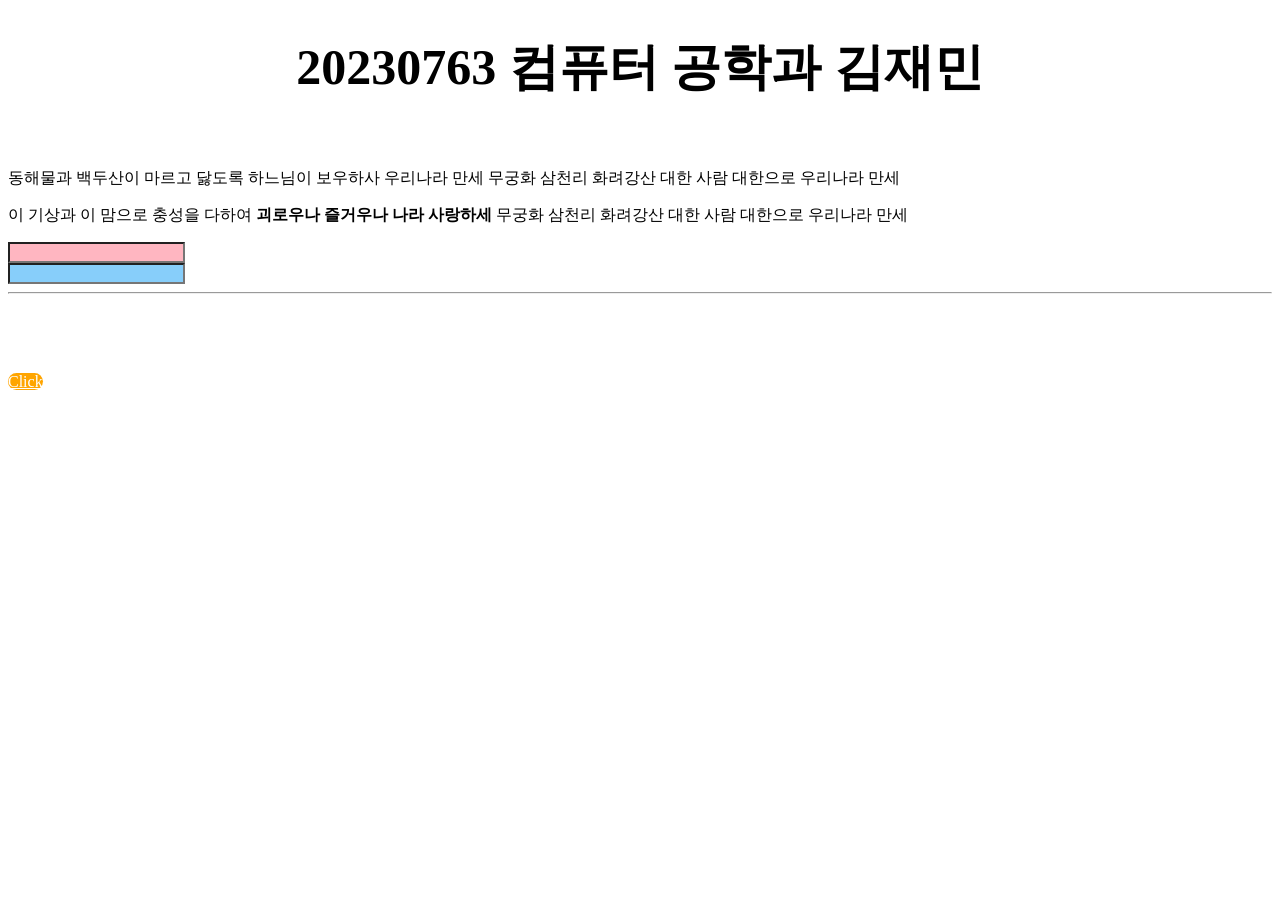
<file: 6장과제/index.html>
<!DOCTYPE html>
<html lang="en">
<head>
    <meta charset="UTF-8">
    <meta name="viewport" content="width=device-width, initial-scale=1.0">
    <title>Document</title>
    <style>
        h1{
            font-size: 50px;
            text-align: center;
        }
        span{
            font-weight: 1000;
        }
        #tx{
            background-color: lightpink;
        }
        #pswd{
            background-color: lightskyblue;
        }
        a{
            height: 50px;
            width: 120px;
            background-color: orange;
            color: white;
            text-align: center;
            line-height: 10;
            border-radius: 10px 10px 10px 10px;
        }

    </style>
</head>
<body>
    <h1>20230763 컴퓨터 공학과 김재민</h1><br>
    
    <p>동해물과 백두산이 마르고 닳도록 하느님이 보우하사 우리나라 만세 무궁화 삼천리 화려강산 대한 사람 대한으로 우리나라 만세</p>
    <p>이 기상과 이 맘으로 충성을 다하여 <span>괴로우나 즐거우나 나라 사랑하세</span> 무궁화 삼천리 화려강산 대한 사람 대한으로 우리나라 만세</p>
    <input type="text" id="tx"><br>
    <input type="password" id="pswd"><br>

    <hr>

    <div><a href="#Click">Click</a></div>

</body>
</html>
</file>
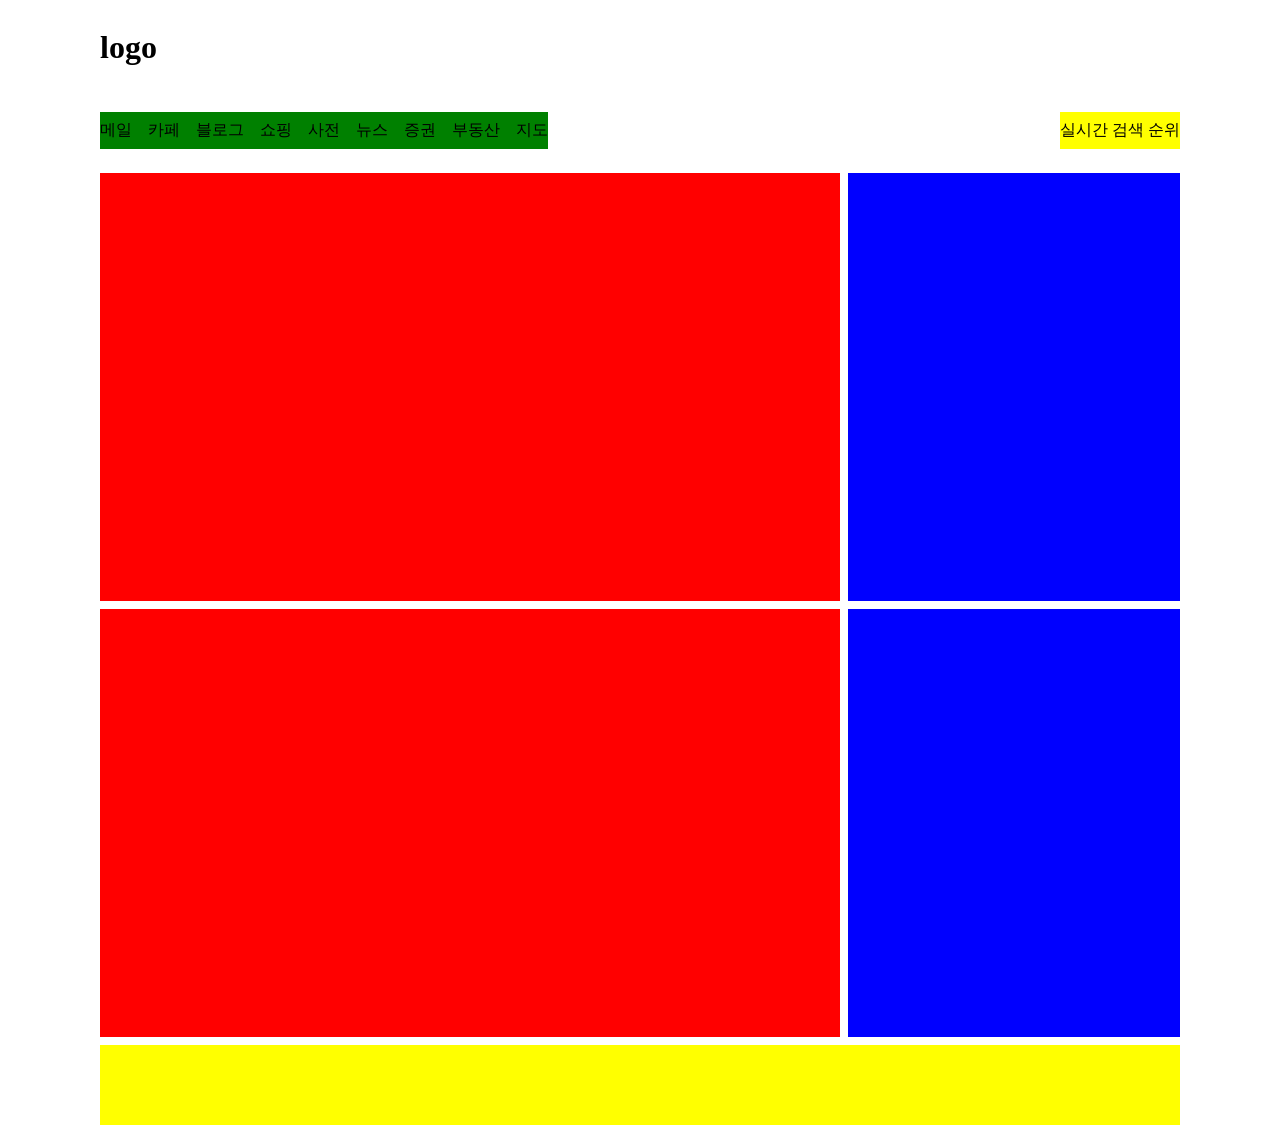
<file: 7장과제/index.html>
<!DOCTYPE html>
<html lang="en">
<head>
    <meta charset="UTF-8">
    <meta name="viewport" content="width=, initial-scale=1.0">
    <title>Document</title>
    <style>
        div.container {
            width: 1080px;
            margin: 0 auto;
            overflow: hidden;
            margin-bottom: 8px;
        }
        div.left{
            float: left;
            width: 740px;
            height: 428px;
            background-color: red;
        }
        div.right{
            float: right;
            width: 332px;
            height: 428px;
            background-color: blue;
        }
        ul.gnb{
            float: left;
            padding-top: 8px;
            padding-bottom: 8px;
            padding-left: 0px;
            padding-right: 0px;
            background-color: green;
        }
        ul.gnb > li{
            list-style-type: none;
            float: left;
            padding-left: 16px;
        }
        ul.gnb > li:first-child{
            padding-left: 0px;
        }
        ul.rank{
            float: right;
            padding-top: 8px;
            padding-bottom: 8px;
            padding-left: 0;
            background-color: yellow;
        }
        ul.rank > li{
            list-style-type: none;
        }
        div.footer{
            height: 80px;
            background-color: yellow;
        }
    </style>
</head>

<!-- head body 분리 -->

<body>
    <div class="container">
        <h1>logo</h1>
    </div>
    <div class="container">
        <ul class="gnb">
            <li>메일</li>
            <li>카페</li>
            <li>블로그</li>
            <li>쇼핑</li>
            <li>사전</li>
            <li>뉴스</li>
            <li>증권</li>
            <li>부동산</li>
            <li>지도</li>
        </ul>
        <ul class="rank">
            <li>실시간 검색 순위</li>
        </ul>
    </div>    
    <div class="container">
        <div class="left"></div>
        <div class="right"></div>
    </div>
    <div class="container">
        <div class="left"></div>
        <div class="right"></div>
    </div>
    <div class="container">
        <div class="footer"></div>
    </div>
</body>
</html>
</file>
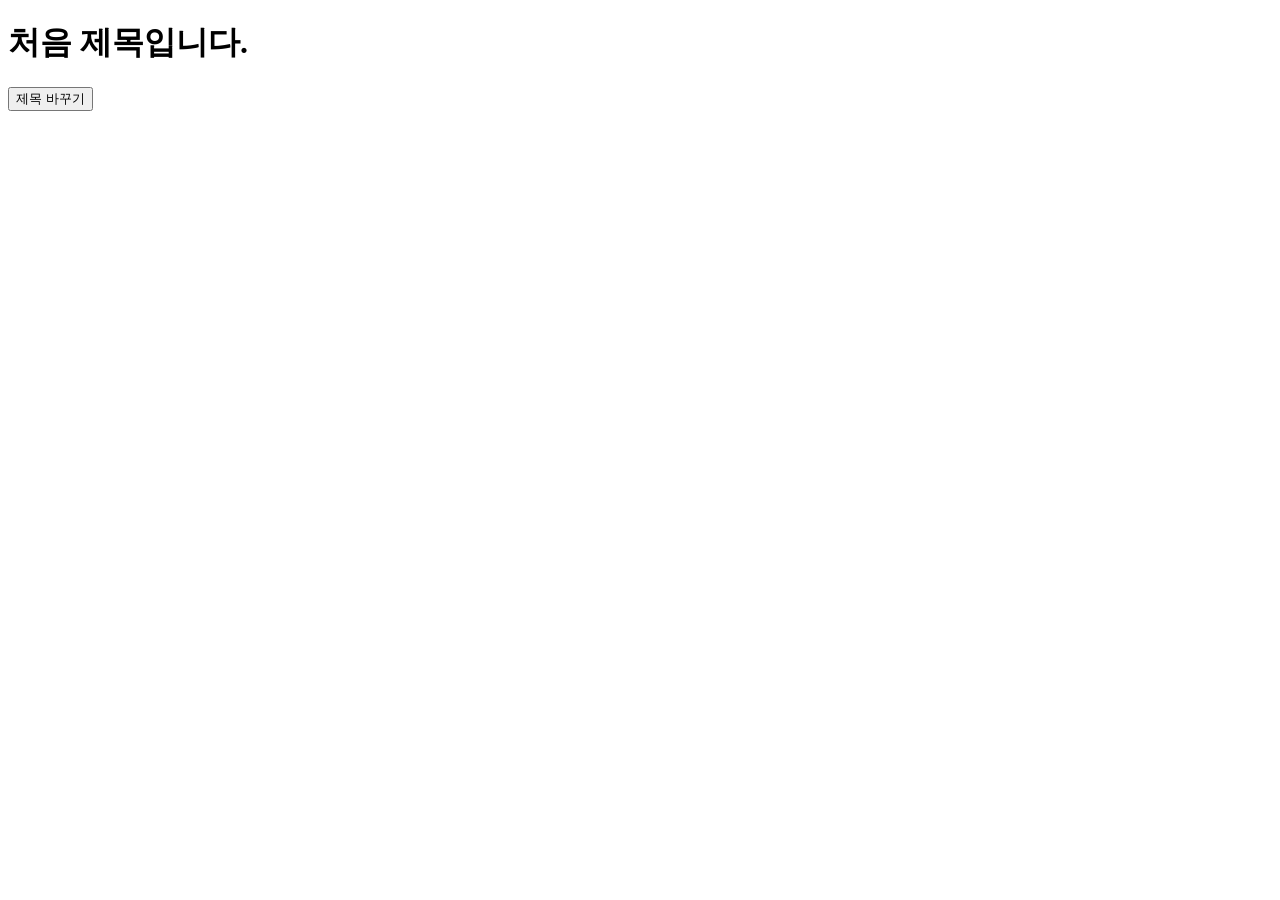
<file: 10장과제/index10_1.html>
<!DOCTYPE html>
<html>
<head>
<title>DOM 실습 1</title>
</head>
<body>

<h1 id="title">처음 제목입니다.</h1>
<button id="changeButton">제목 바꾸기</button>

<script>
    let title = document.getElementById("title");
    let button = document.getElementById("changeButton");

    button.onclick = function() {
        title.textContent = "JavaScript로 제목을 바꿨습니다.";
    }
</script>

</body>
</html>
</file>
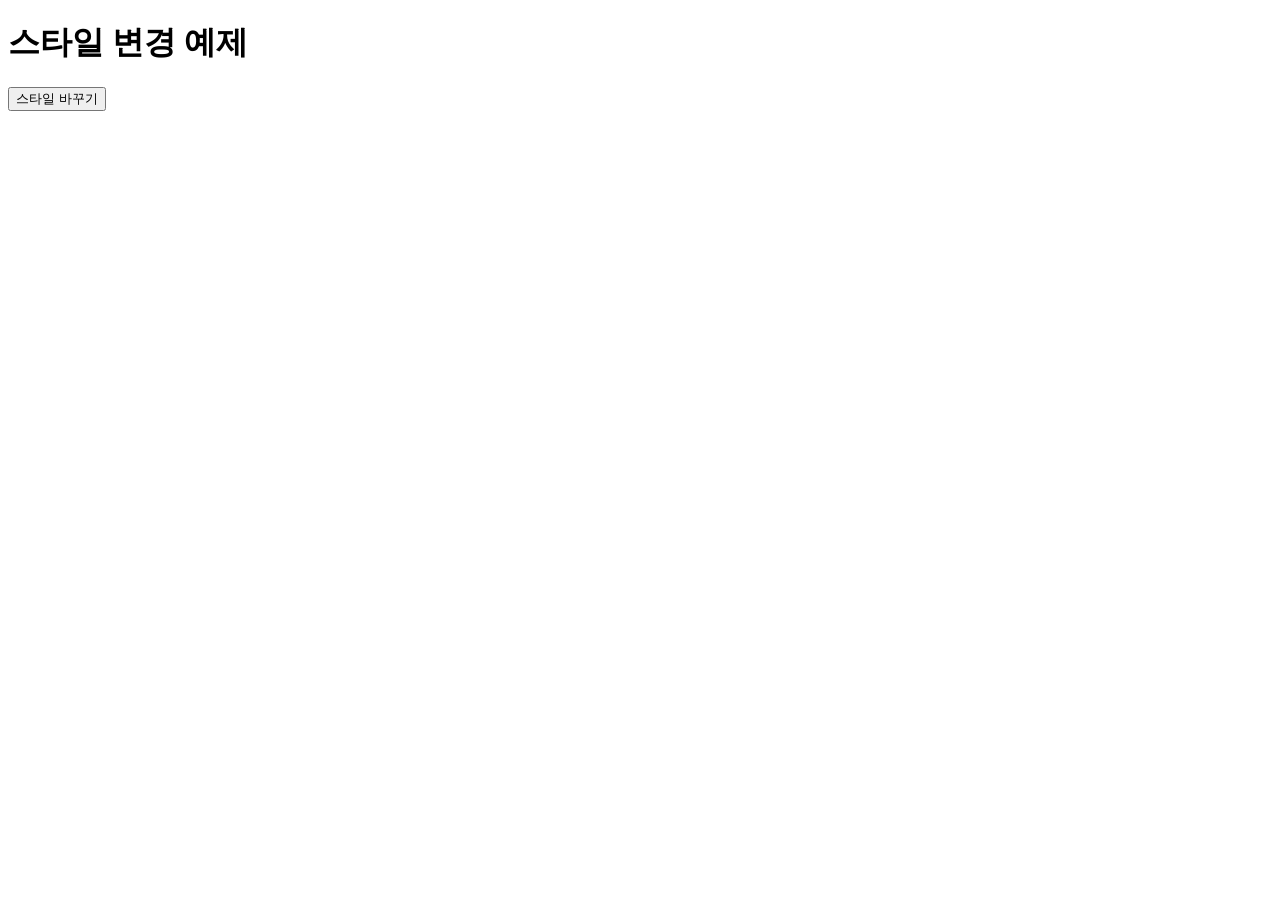
<file: 10장과제/index10_2.html>
<!DOCTYPE html>
<html>
<head>
<title>DOM 실습 2</title>
</head>
<body>
<h1 id="title">스타일 변경 예제</h1>
<button id="styleButton">스타일 바꾸기</button>
<script>
    let title = document.getElementById("title");
    let styleButton = document.getElementById("styleButton");

    styleButton.onclick = function() {
        document.getElementById("title").style.color = 'white';
        document.getElementById("title").style.backgroundColor = 'blue';
        document.getElementById("title").style.padding = "10px";
    }
</script>
</body>
</html>
</file>
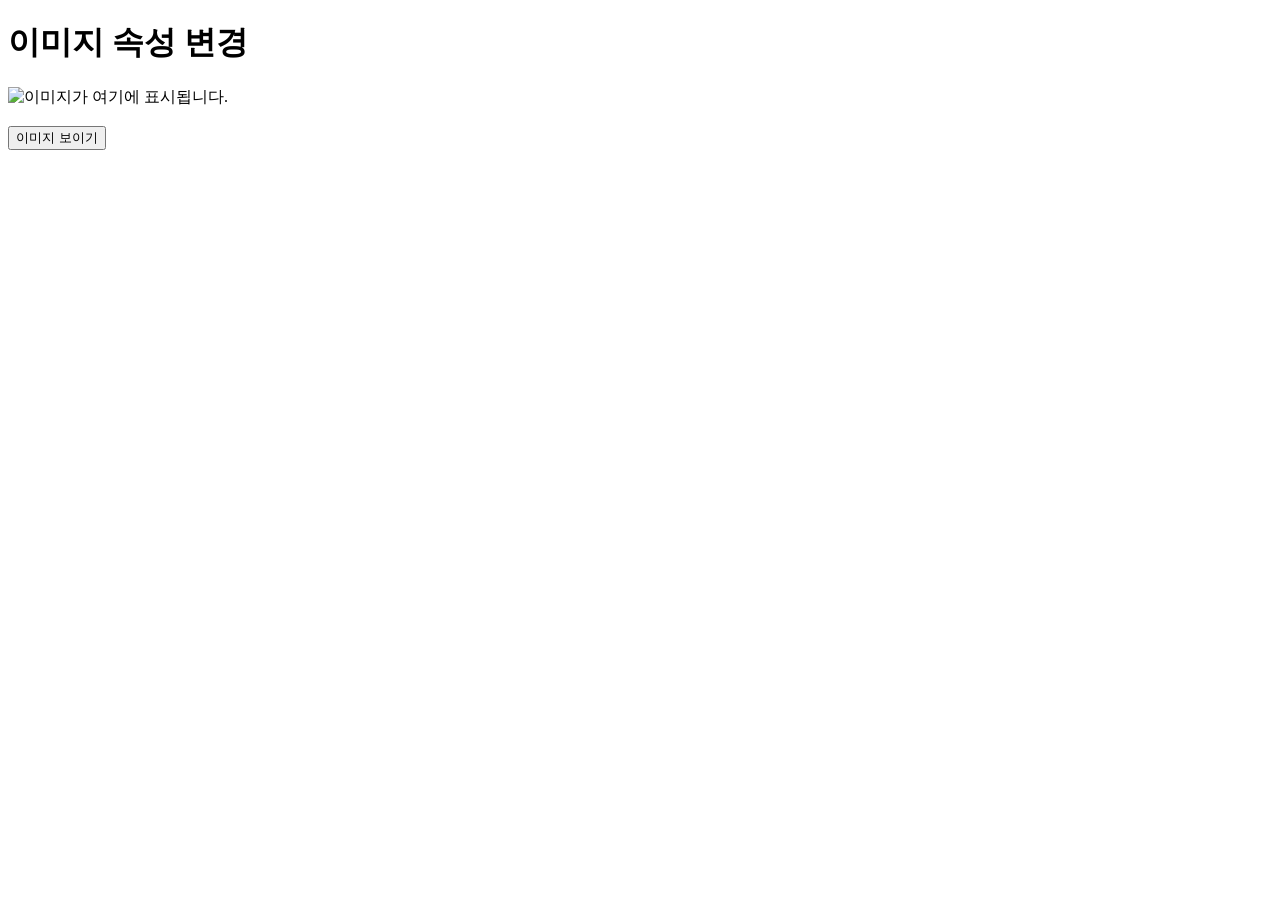
<file: 10장과제/index10_3.html>
<!DOCTYPE html>
<html>
<head>
<title>DOM 실습 3</title>
</head>
<body>
<h1>이미지 속성 변경</h1>
<img id="image" alt="이미지가 여기에 표시됩니다.">
<br><br>
<button id="imageButton">이미지 보이기</button>
<script>
    let image = document.getElementById("image");
    let imageButton = document.getElementById("imageButton");
    imageButton.onclick = function() {
        image.src = " https://placehold.co/300x200";
        image.width = 300;
        image.height = 200;
    }
</script>
</body>
</html>
</file>
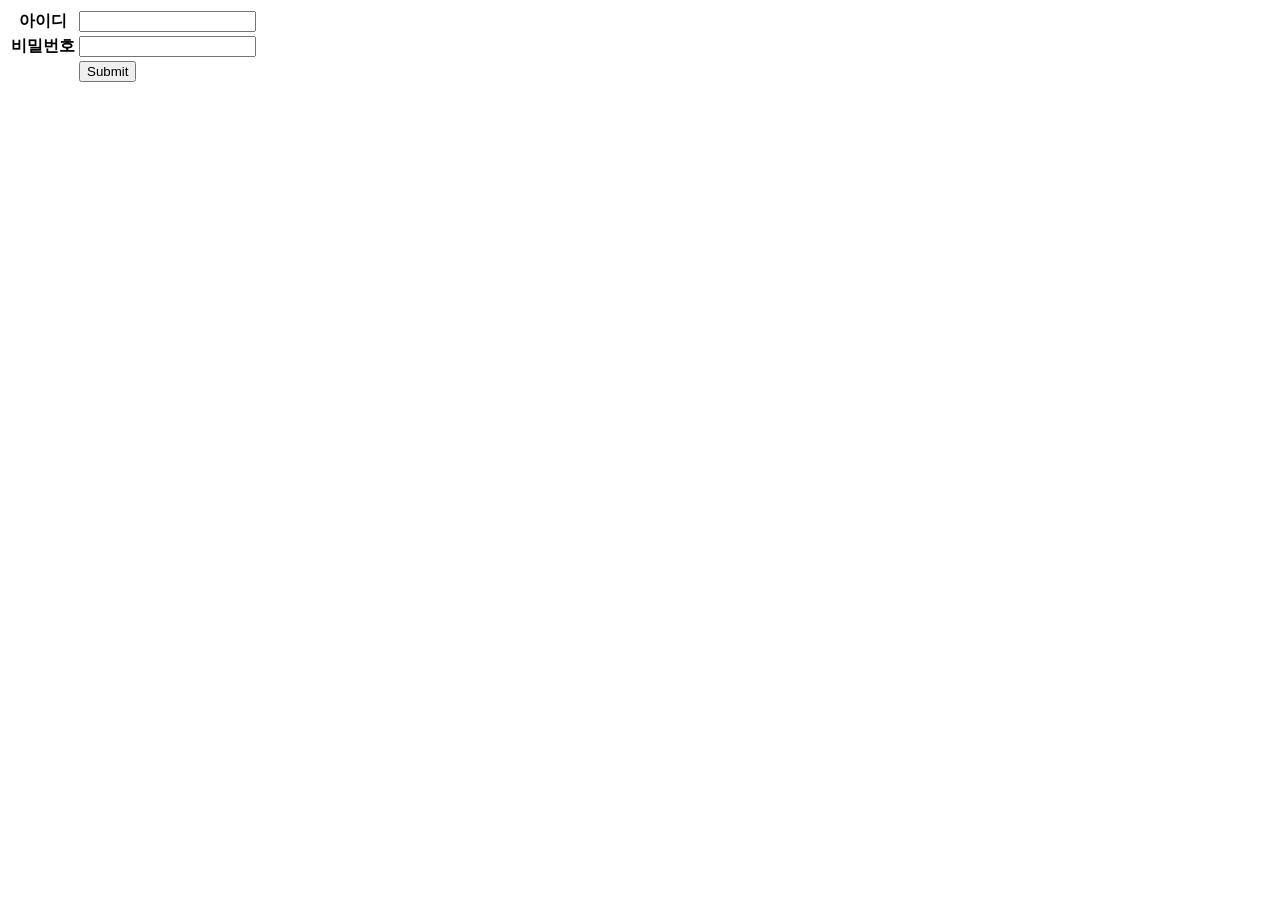
<file: 4장과제/index4-09.html>
<!DOCTYPE html>
<html lang="en">
<head>
    <meta charset="UTF-8">
    <meta name="viewport" content="width=, initial-scale=1.0">
    <title>index4-09</title>
</head>
<body>
    <form>
        <table>
            <thead>
                <tr>
                    <th>아이디</th>
                    <td><input type="text" name="id"></td>
                </tr>
                <tr>
                    <th>비밀번호</th>
                    <td><input type="password" name="password"></td>
                </tr>
                <tr>
                    <td></td>
                    <td><input type="submit"></td>
                </tr>
            </thead>
        </table>
    </form>
</body>
</html>
</file>
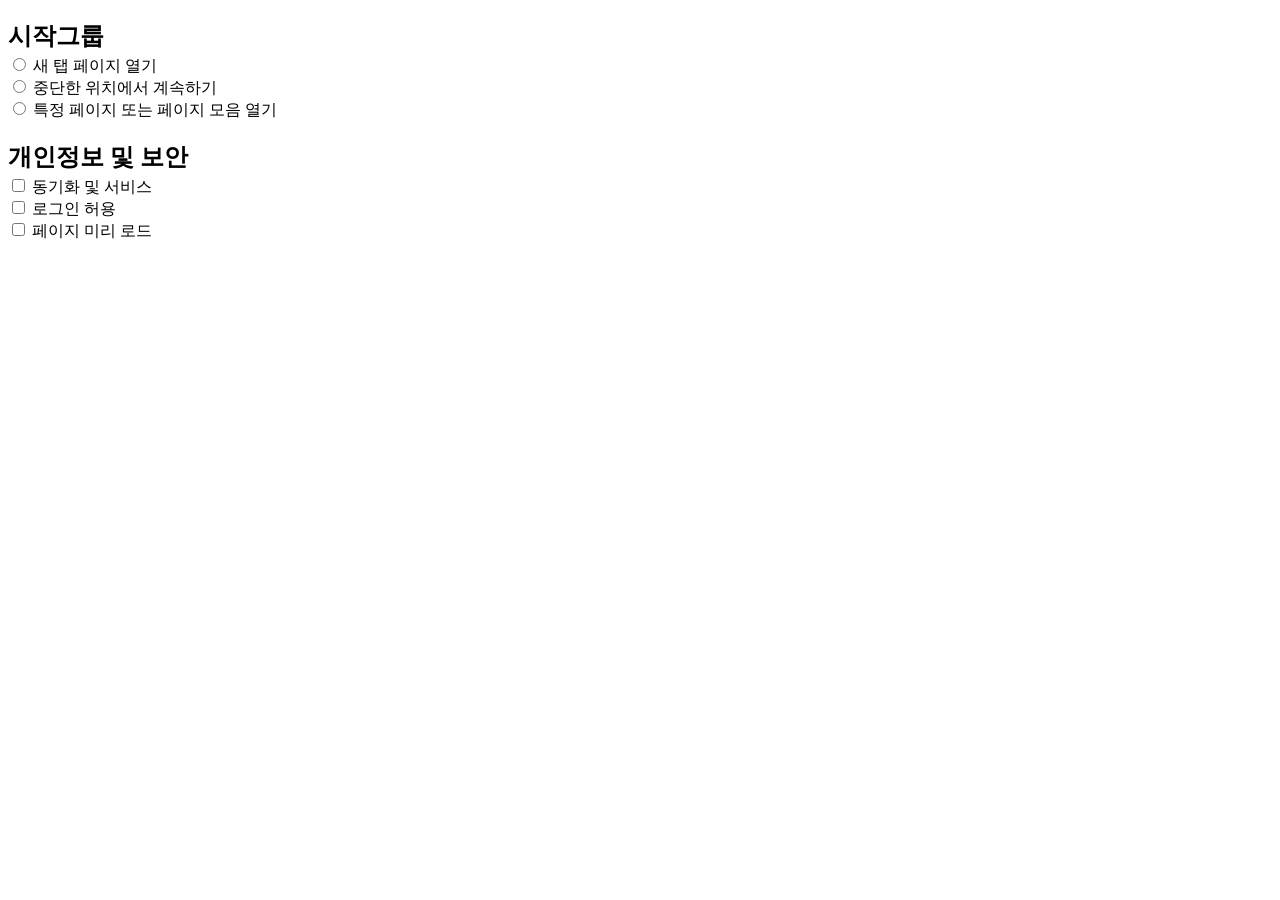
<file: 4장과제/index4-10.html>
<!DOCTYPE html>
<html lang="en">
<head>
    <meta charset="UTF-8">
    <meta name="viewport" content="width=device-width, initial-scale=1.0">
    <title>index4-10</title>
    <link rel="stylesheet" href="style.css">
</head>
<body>
    <form>
        <h2>시작그룹</h2>
        <input id="newopen" type="radio" name="start">
        <label for="newopen">새 탭 페이지 열기</label><br>
        <input id="continue" type="radio" name="start">
        <label for="continue">중단한 위치에서 계속하기</label><br>
        <input id="openspecial" type="radio" name="start">
        <label for="openspecial">특정 페이지 또는 페이지 모음 열기</label><br>

        <h2>개인정보 및 보안</h2>
        <input id="service" type="checkbox" name="security">
        <label for="service">동기화 및 서비스</label><br>
        <input id="allow" type="checkbox" name="security">
        <label for="allow">로그인 허용</label><br>
        <input id="load" type="checkbox" name="security">
        <label for="load">페이지 미리 로드</label><br>
    </form> 
</body>
</html>
</file>
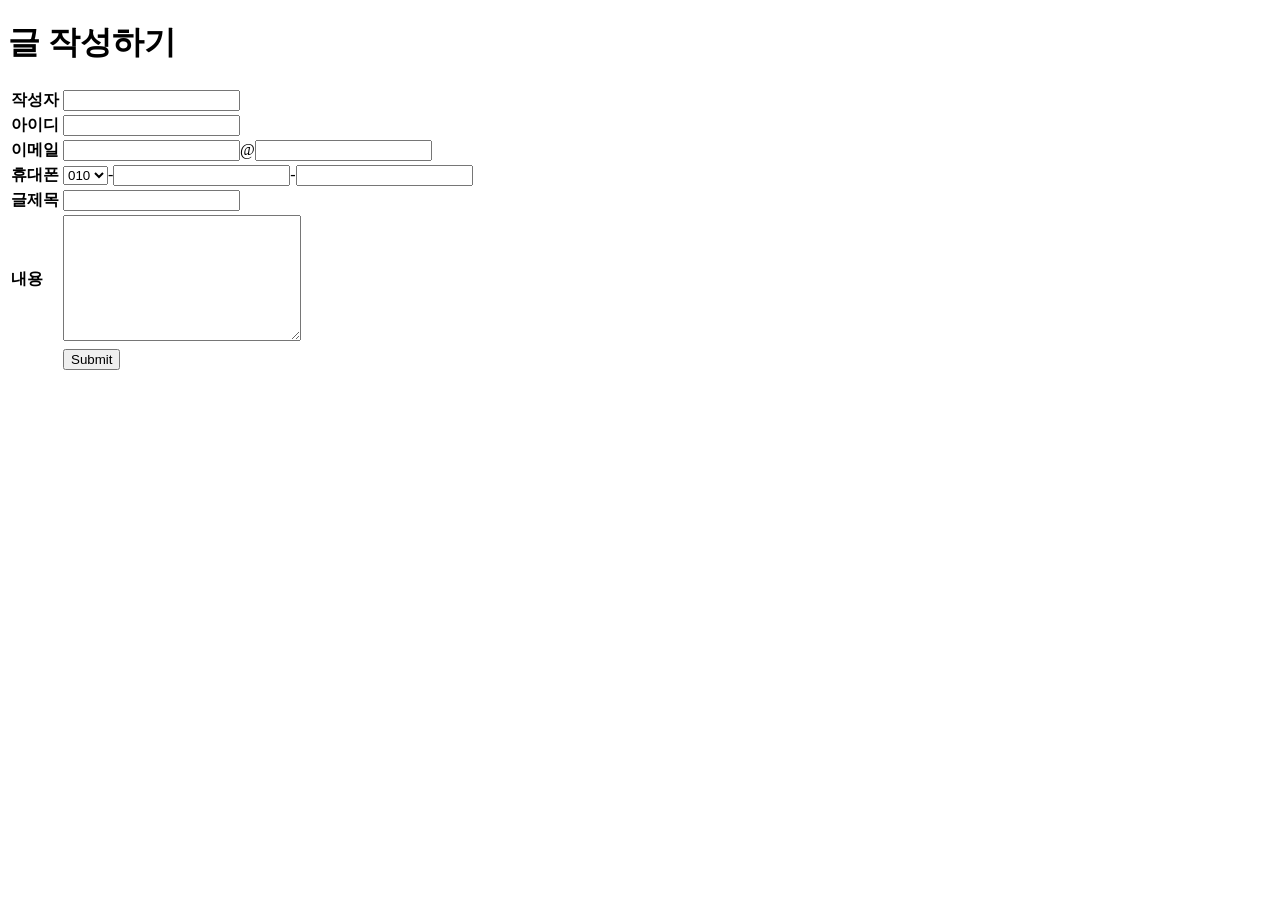
<file: 4장과제/index4-11.html>
<!DOCTYPE html>
<html lang="en">
<head>
    <meta charset="UTF-8">
    <meta name="viewport" content="width=device-width, initial-scale=1.0">
    <title>index4-11</title>
</head>
<body>
    <form>
    <table>
        <h1>글 작성하기</h1>
        <tr>
            <td><b>작성자</b></td> 
            <td><input type="text" name="user"></td>
        </tr>
        <tr>
            <td><b>아이디</b></td> 
            <td><input type="text" name="id"></td>
        </tr>
        <tr>
            <td><b>이메일</b></td> 
            <td><input type="text" name="mail">@<input type="text" name="mail"></td>
        </tr>
        <tr>
            <td><b>휴대폰</b></td>
            <td><select>
                <option>010</option>
                <option>070</option>
            </select>-<input type="text" name="phone">-<input type="text" name="phone"></td>
        </tr>
        <tr>
            <td><b>글제목</b></td>
            <td><input type="text" name="title"></td>
        </tr>
        <tr>
            <td><b>내용</b></td>
            <td><textarea rows="8" cols="27"></textarea></td>
        </tr>
        <tr>
            <td></td>
            <td><input type="submit"></td>
        </tr>
    </table>
    </form>
</body>
</html>
</file>
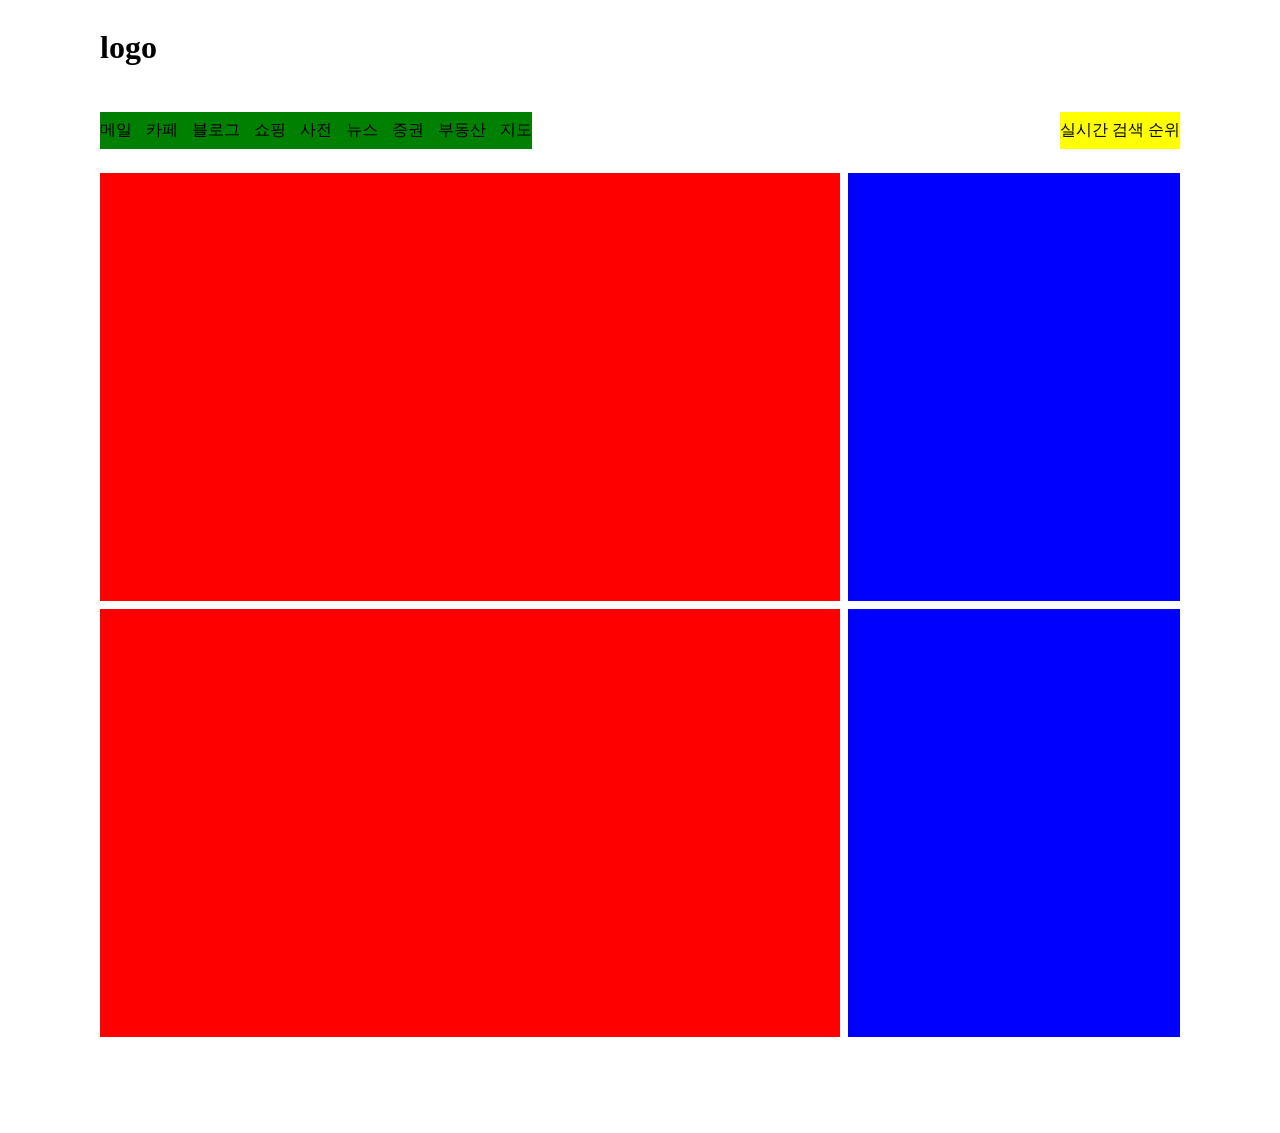
<file: 7장과제/index-flexbox.html>
<!DOCTYPE html>
<html lang="en">
<head>
    <meta charset="UTF-8">
    <meta name="viewport" content="width=, initial-scale=1.0">
    <title>Document</title>
    <style>
        div.container {
        display: flex;
        gap: 8px;
        flex-direction: row; 
        flex-wrap: nowrap;   
        width: 1080px;
        margin: 0 auto;
        margin-bottom: 8px;
        }
        div.left{
            flex: 0 0 740px;
            height: 428px;
            background-color: red;
        }
        div.right{
            flex: 0 0 332px;
            height: 428px;
            background-color: blue;
        }
        ul.gnb{
            display: flex;
            flex-direction: row;
            align-items: center;
            padding: 8px 0px;
            background-color: green;
            gap: 14px;
        }
        ul.gnb > li{
            list-style-type: none;
        }
        ul.rank {
        display: flex;
        margin-left: auto;
        flex-direction: row;
        padding-top: 8px;
        padding-bottom: 8px;
        padding-left: 0; 
        background-color: yellow;
        }
        ul.rank > li{
            list-style-type: none;
        }
        div.footer{
            height: 80px;
            background-color: yellow;
        }
    </style>
</head>

<!-- head body 분리 -->

<body>
    <div class="container">
        <h1>logo</h1>
    </div>
    <div class="container">
        <ul class="gnb">
            <li>메일</li>
            <li>카페</li>
            <li>블로그</li>
            <li>쇼핑</li>
            <li>사전</li>
            <li>뉴스</li>
            <li>증권</li>
            <li>부동산</li>
            <li>지도</li>
        </ul>
        <ul class="rank">
            <li>실시간 검색 순위</li>
        </ul>
    </div>    
    <div class="container">
        <div class="left"></div>
        <div class="right"></div>
    </div>
    <div class="container">
        <div class="left"></div>
        <div class="right"></div>
    </div>
    <div class="container">
        <div class="footer"></div>
    </div>
</body>
</html>
</file>
<file: 4장과제/style.css>
h2{
    height: 15px;;
}
</file>
